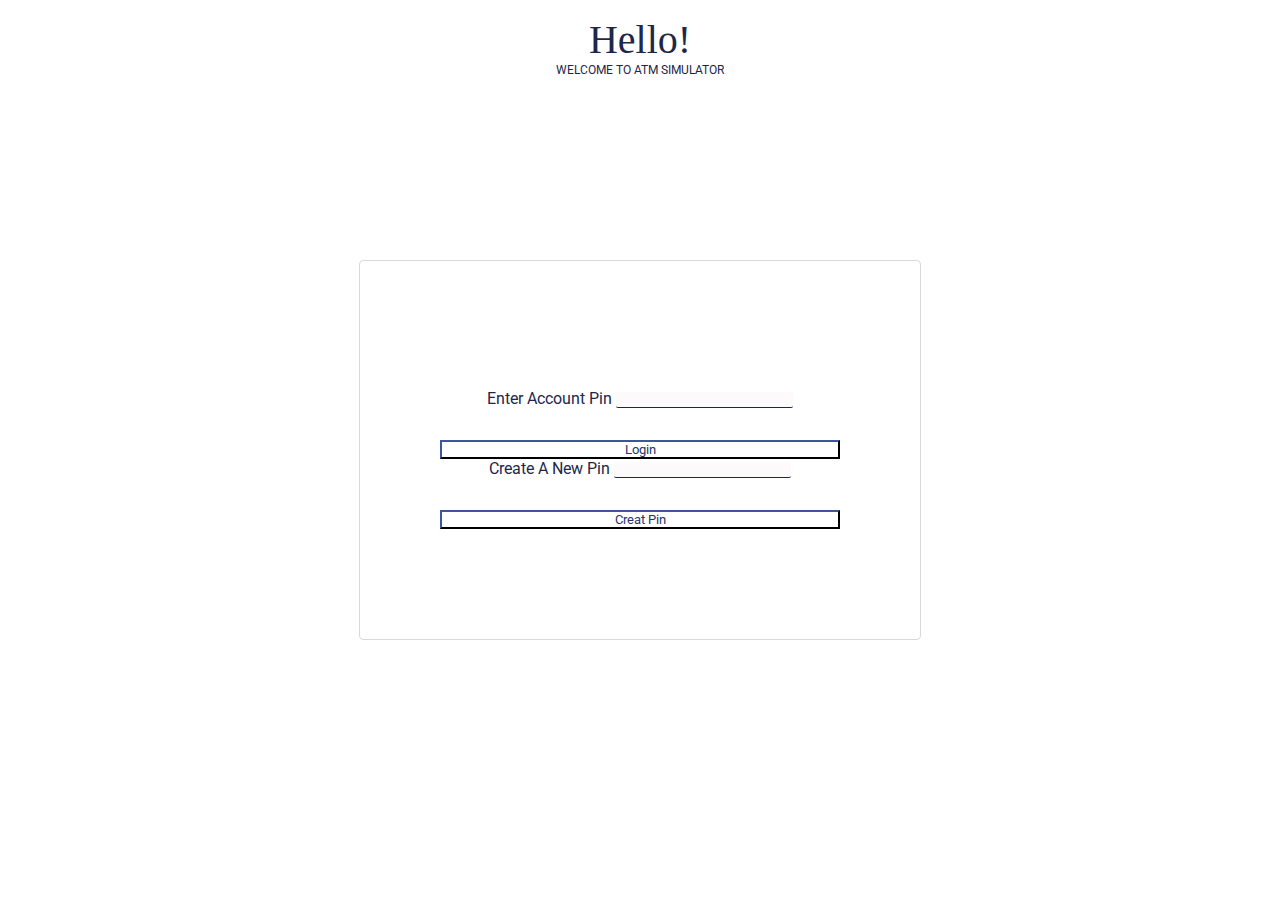
<file: index.html>
<!DOCTYPE html>
<html lang="en">
<head>
    <meta charset="UTF-8">
    <meta name="viewport" content="width=device-width, initial-scale=1.0">
    <title>ATM SIMULATOR</title>
    <!-- CSS only -->
    <link href="https://cdn.jsdelivr.net/npm/bootstrap@5.0.0-beta1/dist/css/bootstrap.min.css" rel="stylesheet" integrity="sha384-giJF6kkoqNQ00vy+HMDP7azOuL0xtbfIcaT9wjKHr8RbDVddVHyTfAAsrekwKmP1" crossorigin="anonymous">
    <link rel="stylesheet" href="style.css">
</head>
<body>
    <div class="container-fluid">
        <div class="card my-auto">
            <p id="msgBox"></p>
            <!-- login and account create -->
            <form id= "login" class="px-4 py-4">
                <p id= "welcomeMsg"><span id = "hello">Hello!<br/></span>WELCOME TO ATM SIMULATOR</p>
                <div class="mb-1">
                    <label for="pinPut" class="form-label">Enter Account Pin</label>
                    <input type="password" class="form-control" id="pinPut">
                    <button id = "submitPin" type="button" class="btn m-3 submit" onclick="atm.getAccount()">Login</button>
                </div>
                <div class="mb-3">
                    <label for="newAccPin" class="form-label mt-3">Create A New Pin</label>
                    <input type="password" class="form-control" id="newAccPin">
                    <button id = "submitNewPin" type="button" class="btn m-3 submit" onclick="atm.createAccount()">Creat Pin</button>
                </div>
            </form>
            <!-- section for deposit and withdrawal change pin-->
            <form id = "depositWithdrawal" style ="display:none;">
                <p id = "title">Withdrawal</p>
                <div class="mb-4">
                    <label for="newAccPin" id="label" class="form-label mt-3">Enter Amount</label>
                    <input type="text" class="form-control" id="value">
                    <button type="button" id ="depositButton" class="btn m-3  submit" onclick= "atm.currentAccount.deposit()" >Submit</button>
                    <button type="button" id = "withdrawalButton" class="btn m-3  submit" onclick= "atm.currentAccount.withdrawal()" >Submit</button>
                    <button type="button" id = "changePinButton" class="btn m-3  submit" onclick = "atm.currentAccount.changePin()">Change</button>
                </div>
            </form>
            <!-- Balance tab-->
            <form id = "balanceDis" style = "display:none;">
                <div class="mb-3" >
                    <h5>Current Balance:<br/><span id = "balanceAmount">$900</span></h5>
                </div>
            </form>
        </div>
        <!-- account menu -->
        <div class="buttons" id = "navbar" style="display:none;">
            <div id="accountMenu" role="group" class="btn-group">
                <button type="button"  value = '0' id="balance" class="btn  menuItem active">Balance</button>
                <button type="button" value = '1' id="deposit" class="btn  menuItem"> Deposit</button>
                <button type="button" value = '2' id="withdraw" class="btn  menuItem">Withdraw</button>
                <button type="button" value = '3' id="changePin" class="btn menuItem">Change Pin</button>
                <button type="button" value = '4' id="logout" class="btn menuItem">Logout</button>
            </div>
        </div>
    </div>
    <script src = "app.js"></script>
</body>
</html>
</file>
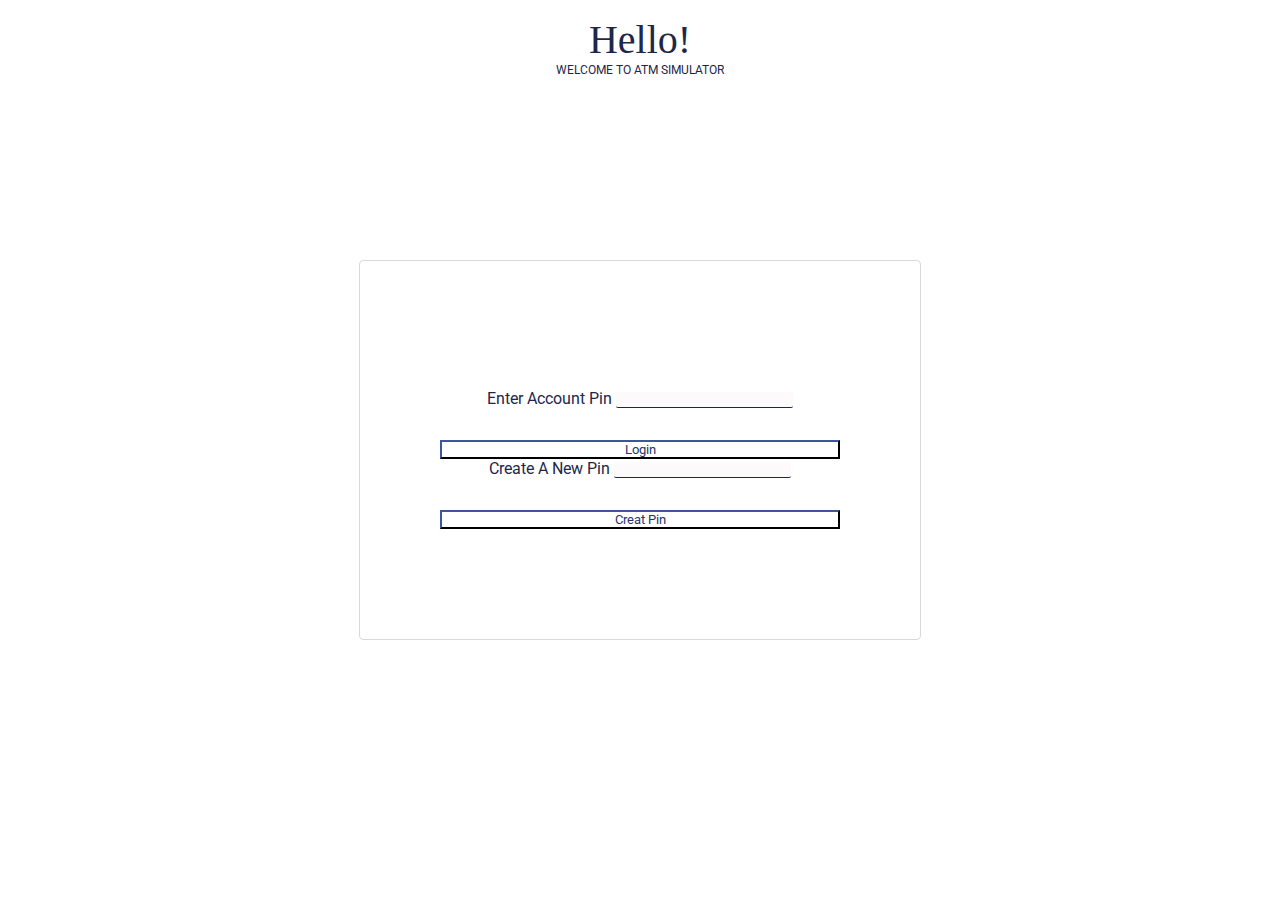
<file: htmlFiles/index.html>
<!DOCTYPE html>
<html lang="en">
<head>
    <meta charset="UTF-8">
    <meta name="viewport" content="width=device-width, initial-scale=1.0">
    <title>ATM SIMULATOR</title>
    <!-- CSS only -->
    <link href="https://cdn.jsdelivr.net/npm/bootstrap@5.0.0-beta1/dist/css/bootstrap.min.css" rel="stylesheet" integrity="sha384-giJF6kkoqNQ00vy+HMDP7azOuL0xtbfIcaT9wjKHr8RbDVddVHyTfAAsrekwKmP1" crossorigin="anonymous">
    <link rel="stylesheet" href="../style.css">
</head>
<body>
    <div class="container-fluid">
        <div class="card my-auto">
            <p id="msgBox"></p>
            <!-- login and account create -->
            <form id= "login" class="px-4 py-4">
                <p id= "welcomeMsg"><span id = "hello">Hello!<br/></span>WELCOME TO ATM SIMULATOR</p>
                <div class="mb-1">
                    <label for="pinPut" class="form-label">Enter Account Pin</label>
                    <input type="password" class="form-control" id="pinPut">
                    <button id = "submitPin" type="button" class="btn m-3 submit" onclick="atm.createAccount()">Login</button>
                </div>
                <div class="mb-3">
                    <label for="newAccPin" class="form-label mt-3">Create A New Pin</label>
                    <input type="password" class="form-control" id="newAccPin">
                    <button id = "submitNewPin" type="button" class="btn m-3 submit" onclick="atm.getAccount()">Creat Pin</button>
                </div>
            </form>
            <!-- section for deposit and withdrawal change pin-->
            <form id = "depositWithdrawal" style ="display:none;">
                <p id = "title">Withdrawal</p>
                <div class="mb-4">
                    <label for="newAccPin" id="label" class="form-label mt-3">Enter Amount</label>
                    <input type="text" class="form-control" id="value">
                    <button type="button" id ="depositButton" class="btn m-3  submit" onclick= "atm.currentAccount.deposit()" >Submit</button>
                    <button type="button" id = "withdrawalButton" class="btn m-3  submit" onclick= "atm.currentAccount.withdrawal()" >Submit</button>
                    <button type="button" id = "changePinButton" class="btn m-3  submit" onclick = "atm.currentAccount.changePin()">Change</button>
                </div>
            </form>
            <!-- Balance tab-->
            <form id = "balanceDis" style = "display:none;">
                <div class="mb-3" >
                    <h5>Current Balance:<br/><span id = "balanceAmount">$900</span></h5>
                </div>
            </form>
        </div>
        <!-- account menu -->
        <div class="buttons" id = "navbar" style="display:none;">
            <div id="accountMenu" role="group" class="btn-group">
                <button type="button"  value = '0' id="balance" class="btn  menuItem active">Balance</button>
                <button type="button" value = '1' id="deposit" class="btn  menuItem"> Deposit</button>
                <button type="button" value = '2' id="withdraw" class="btn  menuItem">Withdraw</button>
                <button type="button" value = '3' id="changePin" class="btn menuItem">Change Pin</button>
                <button type="button" value = '4' id="logout" class="btn menuItem">Logout</button>
            </div>
        </div>
    </div>
    <script src = "../sourceFiles/app.js"></script>
</body>
</html>
</file>
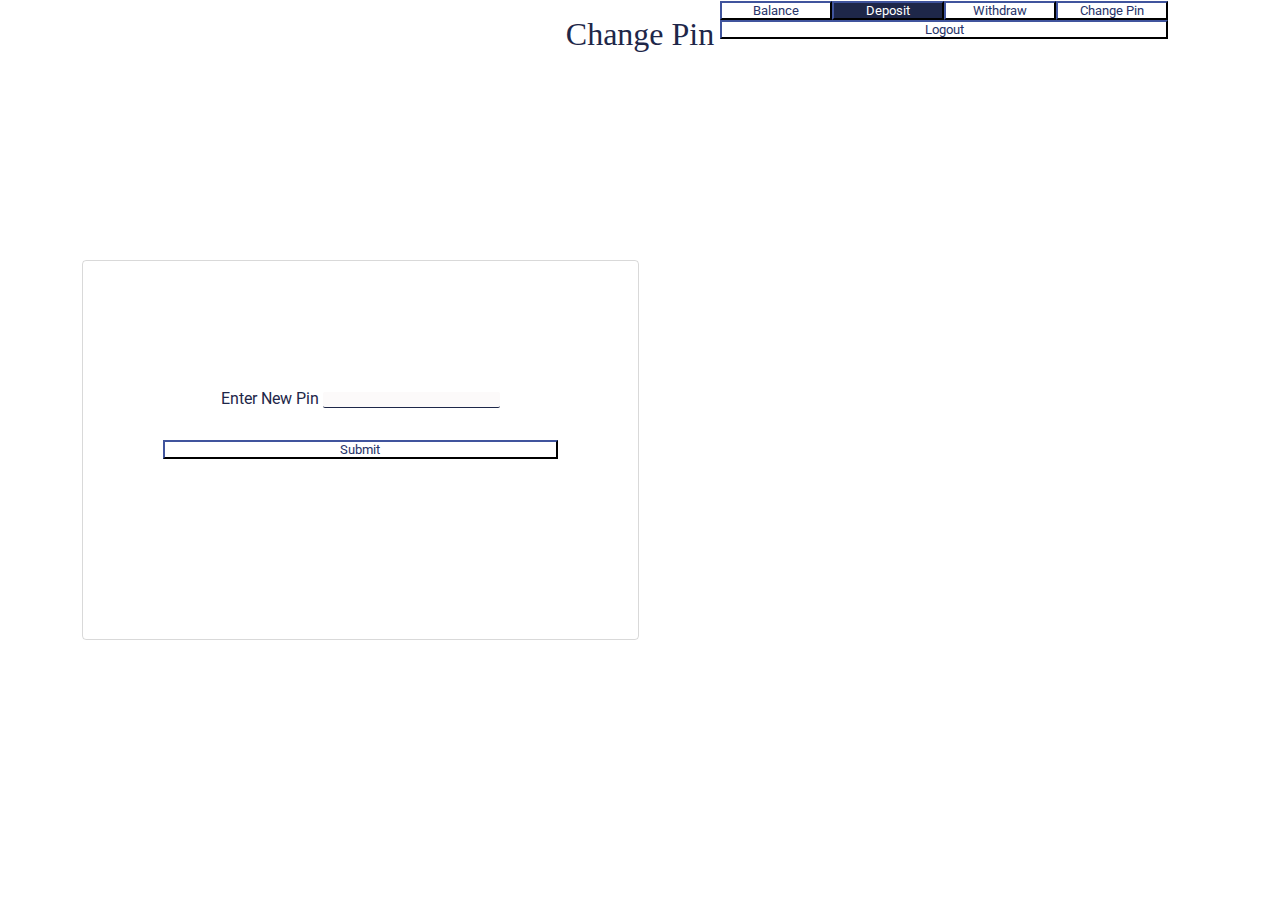
<file: htmlFiles/changepin.html>
<!DOCTYPE html>
<html lang="en">
<head>
  <meta charset="UTF-8">
  <meta name="viewport" content="width=device-width, initial-scale=1.0">
  <title>Document</title>
  <link href="https://cdn.jsdelivr.net/npm/bootstrap@5.0.0-beta1/dist/css/bootstrap.min.css" rel="stylesheet" integrity="sha384-giJF6kkoqNQ00vy+HMDP7azOuL0xtbfIcaT9wjKHr8RbDVddVHyTfAAsrekwKmP1" crossorigin="anonymous">
  <link rel="stylesheet" href="../style.css">
</head>
<body>
    <div class="container-fluid">
      <div class="card mt-auto mb-5">
          <p id="msgBox"></p>
          <!-- section for deposit and withdrawal change pin-->
          <form id = "depositWithdrawal">
              <p id = "title">Change Pin</p>
              <div class="mb-4">
                  <label for="value" id="label" class="form-label mt-3">Enter New Pin</label>
                  <input type="text" class="form-control" id="value">
                  <button type="button" id ="depositButton" class="btn m-3 submit menuItem" onclick= "atm.currentAccount.changePin()"> Submit </button>
              </div>
          </form>
        </div>
      <!-- account menu -->
      <div class="buttons" id = "navbar">
        <div id="accountMenu" role="group" class="btn-group">
            <button type="submit" class="btn  menuItem">Balance</button>
            <button type="submit" class="btn  menuItem active"> Deposit</button>
            <button type="submit" class="btn  menuItem">Withdraw</button>
            <button type="submit" class="btn menuItem">Change Pin</button>
            <button type="submit" class="btn menuItem">Logout</button>
        </div>
      </div>
    </div>
  <script src = "../sourceFiles/app.js"></script>
</body>
</html>
</file>
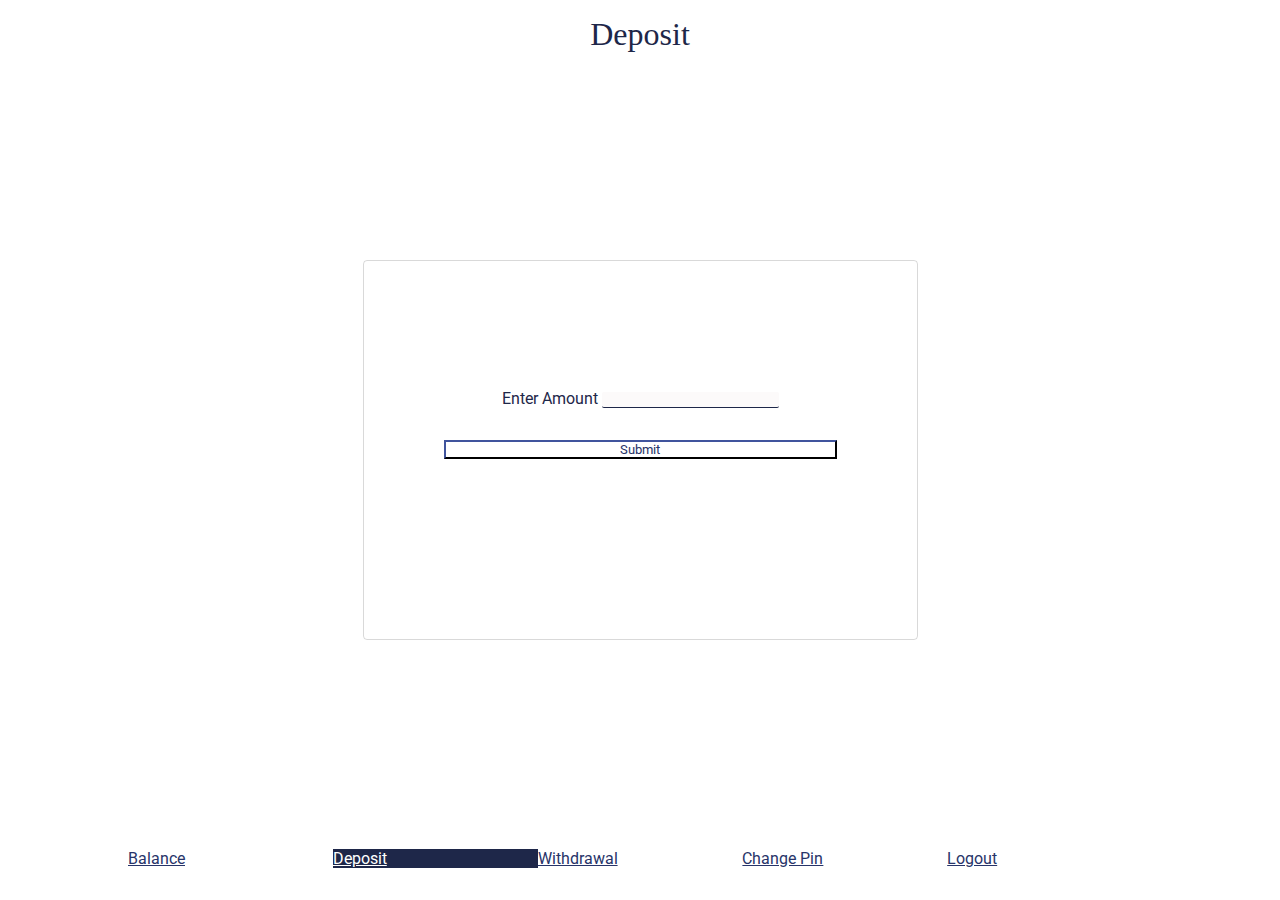
<file: htmlFiles/deposit.html>
<!DOCTYPE html>
<html lang="en">
<head>
  <meta charset="UTF-8">
  <meta name="viewport" content="width=device-width, initial-scale=1.0">
  <title>Document</title>
  <link href="https://cdn.jsdelivr.net/npm/bootstrap@5.0.0-beta1/dist/css/bootstrap.min.css" rel="stylesheet" integrity="sha384-giJF6kkoqNQ00vy+HMDP7azOuL0xtbfIcaT9wjKHr8RbDVddVHyTfAAsrekwKmP1" crossorigin="anonymous">
  <link rel="stylesheet" href="../style.css">
</head>
<body>
    <div class="container-fluid">
      <div class="card mt-auto mb-6">
          <p id="msgBox"></p>
          <!-- section for deposit and withdrawal change pin-->
          <form id = "depositWithdrawal">
              <p id = "title">Deposit</p>
              <div class="mb-4">
                  <label for="value" id="label" class="form-label mt-3">Enter Amount</label>
                  <input type="text" class="form-control" id="value">
                  <button type="button" id ="depositButton" class="btn m-3 submit" onclick= "atm.currentAccount.deposit()" >Submit</button>
              </div>
          </form>
        </div>
      <!-- account menu -->
      <div class="navContainer">
        <ul id="accountMenu" class="navbar btn-group">
          <li class="navItem"><a class = "btn"href="balance.html">Balance</a></li> 
          <li class="navItem"><a class = "btn active" href="deposit.html"> Deposit</a></li>
          <li class="navItem"><a class = "btn"href="withdrawal.html">Withdrawal</a></li>
          <li class="navItem"><a class = "btn"href="changePin.html">Change Pin</a></li>
          <li class="navItem"><a class = "btn"href="index.html"> Logout</a></li>
        </ul>
      </div>
    </div>
  <script src = "../sourceFiles/app.js"></script>
</body>
</html>
</file>
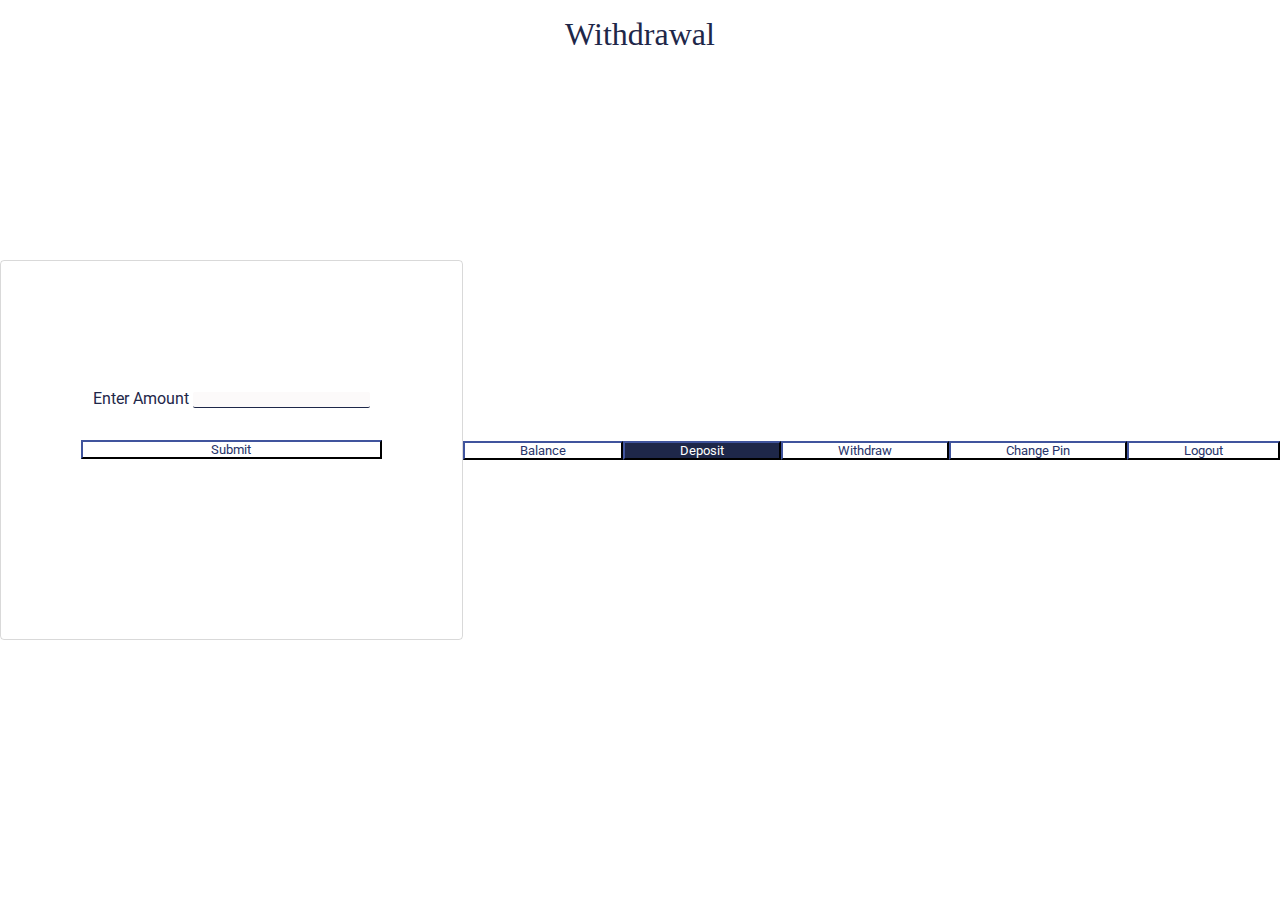
<file: htmlFiles/withdrawal.html>
<!DOCTYPE html>
<html lang="en">
<head>
  <meta charset="UTF-8">
  <meta name="viewport" content="width=device-width, initial-scale=1.0">
  <title>Document</title>
  <link href="https://cdn.jsdelivr.net/npm/bootstrap@5.0.0-beta1/dist/css/bootstrap.min.css" rel="stylesheet" integrity="sha384-giJF6kkoqNQ00vy+HMDP7azOuL0xtbfIcaT9wjKHr8RbDVddVHyTfAAsrekwKmP1" crossorigin="anonymous">
  <link rel="stylesheet" href="../style.css">
</head>
<body>
    <div class="container-fluid">
      <div class="card my-auto">
          <p id="msgBox"></p>
          <!-- section for deposit and withdrawal change pin-->
          <form id = "depositWithdrawal">
              <p id = "title">Withdrawal</p>
              <div class="mb-4">
                  <label for="value" id="label" class="form-label mt-3">Enter Amount</label>
                  <input type="text" class="form-control" id="value">
                  <button type="button" id ="depositButton" class="btn m-3 submit" onclick= "atm.currentAccount.deposit()" >Submit</button>
              </div>
          </form>
        </div>
      <!-- account menu -->
      <div id="accountMenu" role="group" class="btn-group">
          <button type="button"  value = '0' id="balance" class="btn  menuItem">Balance</button>
          <button type="button" value = '1' id="deposit" class="btn  menuItem active"> Deposit</button>
          <button type="button" value = '2' id="withdraw" class="btn  menuItem">Withdraw</button>
          <button type="button" value = '3' id="changePin" class="btn menuItem">Change Pin</button>
          <button type="button" value = '4' id="logout" class="btn menuItem">Logout</button>
      </div>
    </div>
  <script src = "../sourceFiles/app.js"></script>
</body>
</html>
</file>
<file: style.css>
@import url("https://fonts.googleapis.com/css2?family=Roboto&display=swap");
@import url("https://fonts.googleapis.com/css2?family=Anton&display=swap");
@import url("https://fonts.googleapis.com/css2?family=Open+Sans&display=swap");

* {
	font-family: "roboto";
	margin: 0;
	padding: 0;
	color: #1e2749;
}
/* using the whole page */
body {
	height: 100vh;
	background: rgb(255, 255, 255);
}
/* so that comtaine covers page */
.container-fluid {
	display: flex;
	height: 100vh !important;
}
.card {
	display: block;
	width: fit-content;
	min-height: 20rem;
	height: fit-content;
	text-align: center;
	padding: 3rem 3rem 0.65rem 3rem;
	background-clip: padding-box;
	border: 1px solid rgba(0, 0, 0, 0.15);
	border-radius: 0.25rem;
	margin: auto;
	background: transparent;
	transition: 500ms ease-in-out;
}
form {
	padding: 2rem;
}
.navContainer {
	position: absolute;
	display: flex;
	bottom: 2rem;
	left: 0;
	width: 100%;
	margin: auto;
}
/* placing accountMenu to buttom */
#accountMenu {
	position: relative;
	display: inline-flex;
	flex-wrap: wrap;
	width: 80%;
	list-style: none;
	margin: auto;
}
ul li {
	width: 20%;
	min-width: 7rem !important;
}
a {
	display: block;
	width: 100%;
}
.btn {
	font-family: roboto;
	min-width: 7rem;
	border-color: #1e2749 !important;
	color: #273469 !important;
	transition: 500ms ease-in-out;
	background: white !important;
	border-radius: 0 !important;
}
.btn-group-vertical > .btn,
.btn-group > .btn {
	position: relative;
	flex: 1 1 auto;
}
.btn:hover {
	background: #1e2749 !important;
	color: white !important;
}
.active {
	background: #1e2749 !important;
	color: white !important;
}
input {
	background: rgb(252, 250, 250) !important;
	border-bottom: 1px solid #1e2749 !important;
	border-left: none !important;
	border-right: none !important;
	border-top: none !important;
	border-radius: 2px !important;
}
.btn:focus,
input:focus {
	box-shadow: none !important;
	outline: none;
}
.submit {
	width: 100%;
	margin: 2rem 0 0 0 !important;
}
.form-control {
	border-color: #212529;
}
#title {
	text-align: center;
	position: absolute;
	margin: 1rem auto;
	font-size: 2rem;
	top: 0;
	left: 0;
	width: 100%;
	font-family: "Ronoto";
	color: #1e2749;
}
p {
	margin-top: 3rem;
	margin-bottom: 0;
	text-align: center;
	color: red;
	font-family: "Courier New", Courier, monospace;
}
#withdrawal {
	display: none;
}
span {
	color: "var(--bs-indigo)";
	font-size: 5rem;
}
#welcomeMsg {
	text-align: center;
	position: absolute;
	margin: 1rem auto;
	font-size: 0.75rem;
	top: 0;
	left: 0;
	width: 100%;
	font-family: "roboto";
	color: #1e2749;
}
#hello {
	font-size: 2.5rem;
	font-style: bold;
	font-family: "Open Sans Bold";
}
label {
	text-align: left;
	width: 100%;
}
#balanceDis {
	text-align: center;
	padding: 0;
}
#login {
	max-width: 25rem;
}
.icons {
	height: 40px;
	width: auto;
	display: block;
	margin: auto;
}
</file>
